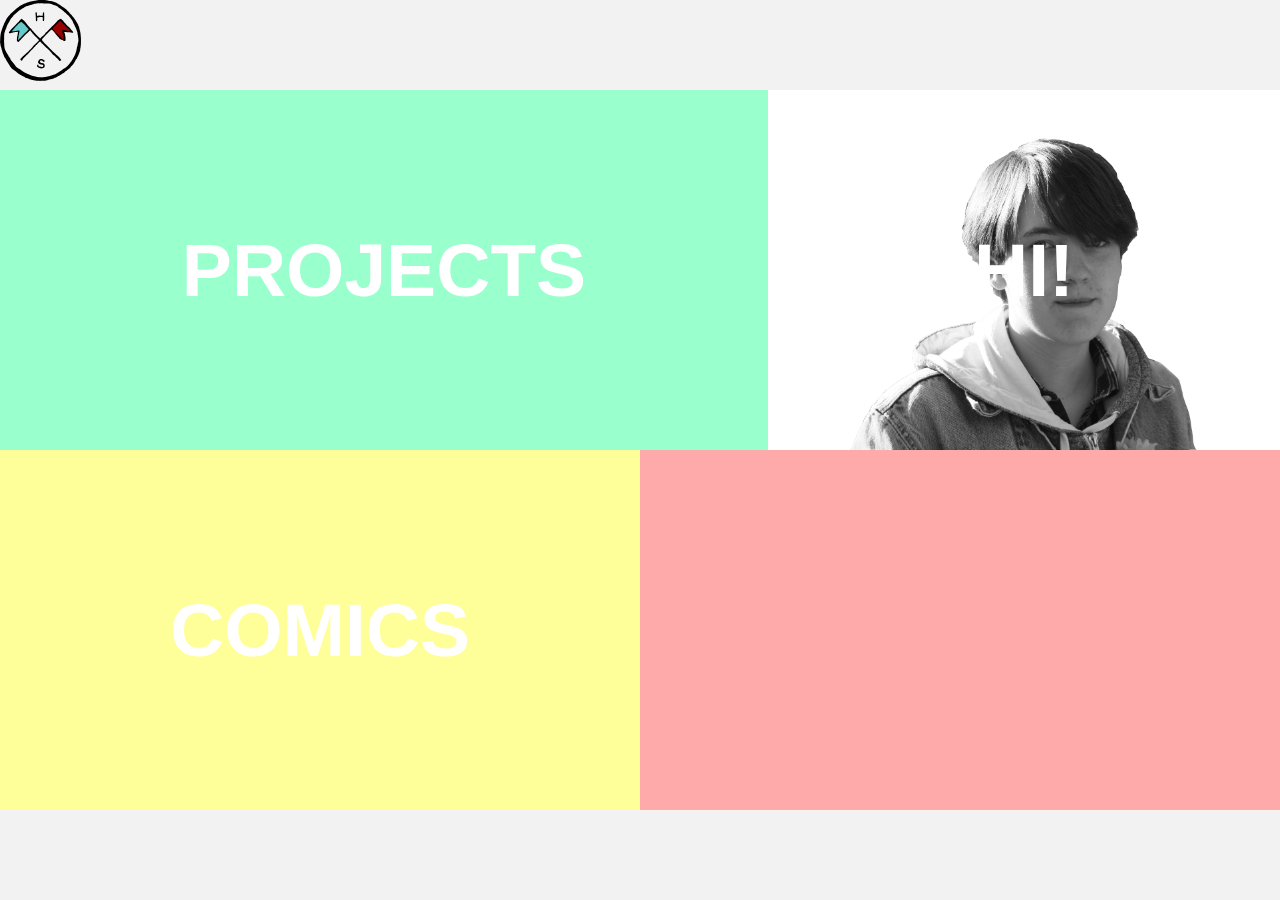
<file: index.html>
<!DOCTYPE html>
<html lang="sv-SE">

	<head>
		<meta charset="utf-8"/>
        <meta name="viewport" content="width=device-width, initial-scale=1">
		<link rel="stylesheet" type="text/css" href="style.css">
		<title>Lakebloom</title>
	</head>

	<body>
		<header>
			<a href="index.html">
				<img src="images/logo.svg" alt="logo">
			</a>
		</header>

		<main>

			<section class="row">
				<a href="projects.html">
					<div class="cell1">
						<h2>projects</h2>
					</div>
				</a>
				<a href="contact.html">
					<div class="cell2">
						<h2>Hi!</h2>
					</div>
				</a>
			</section>

			<Section class="row">
				<a href="comics.html">
					<div class="cell3">
						<h2>Comics</h2>
					</div>
				</a>
					<div class="cell4">
					</div>
			</section>

		</main>

		<footer>

			<div>
			</div>

		</footer>

	</body>

</html>
</file>
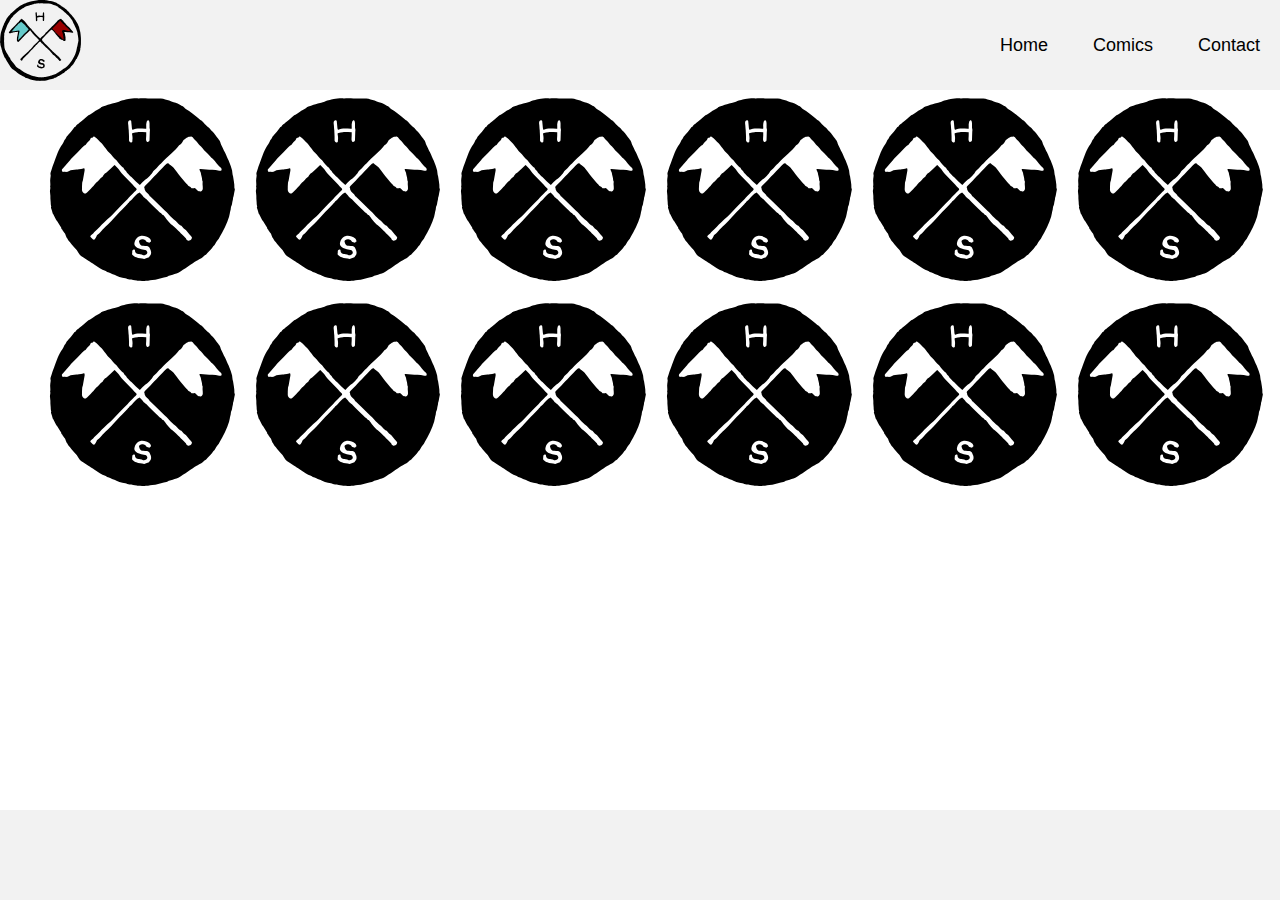
<file: projects.html>
<!DOCTYPE html>
<html lang="sv-SE">

	<head>
		<meta charset="utf-8"/>
		<link rel="stylesheet" type="text/css" href="style.css">
		<title>Lakebloom</title>
	</head>

	<body>
        <header>
			<a href="index.html">
				<img src="images/logo.svg" alt="logo">
			</a>
			<nav>
				<ul>
					<li>
						<a href="index.html">Home</a>
					</li>
					<li>
						<a href="comics.html">Comics</a>
					</li>
					<li>
						<a href="contact.html">Contact</a>
					</li>
				</ul>
			</nav>
		</header>

		<main>
			<div class="projects">
				<ul>
					<li>
						<a href="#">
							<img src="images/logo2.svg" alt="#">
						</a>
					</li>
					<li>
						<a href="#">
							<img src="images/logo2.svg" alt="#">
						</a>
					</li>
					<li>
						<a href="#">
							<img src="images/logo2.svg" alt="#">
						</a>
					</li>
					<li>
						<a href="#">
							<img src="images/logo2.svg" alt="#">
						</a>
					</li>
					<li>
						<a href="#">
							<img src="images/logo2.svg" alt="#">
						</a>
					</li>
					<li>
						<a href="#">
							<img src="images/logo2.svg" alt="#">
						</a>
					</li>
					<li>
						<a href="#">
							<img src="images/logo2.svg" alt="#">
						</a>
					</li>
					<li>
						<a href="#">
							<img src="images/logo2.svg" alt="#">
						</a>
					</li>
					<li>
						<a href="#">
							<img src="images/logo2.svg" alt="#">
						</a>
					</li>
					<li>
						<a href="#">
							<img src="images/logo2.svg" alt="#">
						</a>
					</li>
					<li>
						<a href="#">
							<img src="images/logo2.svg" alt="#">
						</a>
					</li>
					<li>
						<a href="#">
							<img src="images/logo2.svg" alt="#">
						</a>
					</li>
				</ul>
			</div>
		</main>

		<footer>

			<div>
			</div>

		</footer>

	</body>

</html>
</file>
<file: style.css>
body, html {
    height: 100%;
}

body {
	margin: 0;
	font-family: sans-serif;
}

html {
    font-size: 18px;
}

header {
	width: 100%;
	height: 10%;
	background-color: #F2F2F2;
	position: relative;
}

header img {
	height: 90%;
}

ul {
	list-style: none;
	margin: 0;
}

li {
	display: inline-block;
}

a {
	text-decoration: none;
	color: #000000;
}

a div:hover {
	background-color: #9B73A9;
}

nav {
	float: right;
	position: absolute;
	top: 50%;
	right: 0;
	transform: translate(0, -50%);
}

nav li {
	padding: 40px 20px;
}

nav li:hover {
	background-color: #9B73A9;
}

main {
    height: 80%;
}

.row {
	width: 100%;
	height: 50%;
}

.cell1 {
	width: 60%;
	height: 100%;
	background-color: #99FFCC;
	float: left;
	position: relative;
}

.cell2 {
	width: 40%;
	height: 100%;
	background: url("images/hs1g.png") center no-repeat;
	background-size: contain;
	float: left;
	position: relative;
}

.cell2:hover {
	background: url("images/hs2g.png") center no-repeat;
	background-size: contain;
	opacity: 50%;
}

.cell3 {
	width: 50%;
	height: 100%;
	background-color: #FFFF99;
	float: left;
	position: relative;
}

.cell4 {
	width: 50%;
	height: 100%;
	background-color: #FFAAAA;
	float: left;
	position: relative;
}

.projects {
	height: 200px;
}

.projects img {
	height: 200px;
}

h2 {
	margin: 0;
	position: absolute;
	top: 50%;
	left: 50%;
	margin-right: -50%;
	transform: translate(-50%, -50%);
	font-size: 75px;
	text-transform: uppercase;
    color: white;
}

footer {
	background-color: #F2F2F2;
	clear: both;
	height: 10%;
	position: relative;
}

footer ul {
	position: absolute;
	top: 50%;
	left: 50%;
	margin-right: -50%;
	transform: translate(-50%, -50%);
}

@media screen and (max-width:500px){
    .cell1 {width: 100%; height: 50%}
    .cell2 {width: 100%; height: 50%}
    .cell3 {width: 100%; height: 50%}
    .cell4 {width: 100%; height: 50%}
}

@media screen and (max-width:750px){
    h2 {font-size: 45px}
}
</file>
